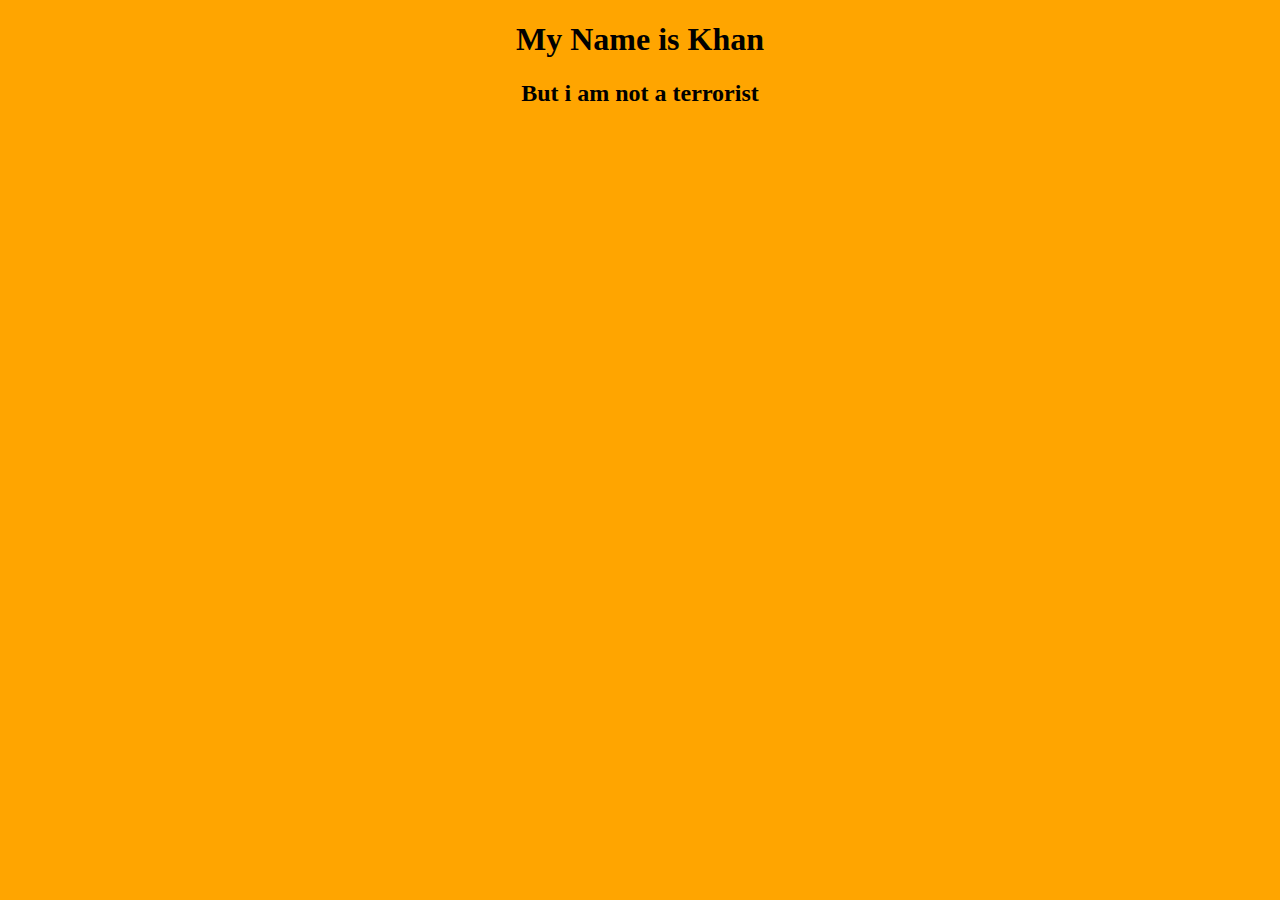
<file: profile.html>
<!DOCTYPE html>
<html lang="en">
<head>
    <meta charset="UTF-8">
    <meta name="viewport" content="width=device-width, initial-scale=1.0">
    <title>Document</title>
    <style>
        
        body{
           
            text-align: center;
            background-color:orange;
        }
    </style>
</head>
<body>
    <h1>My Name is Khan</h1>
    <h2>But i am not a terrorist</h2>
    
    
</body>
</html>
</file>
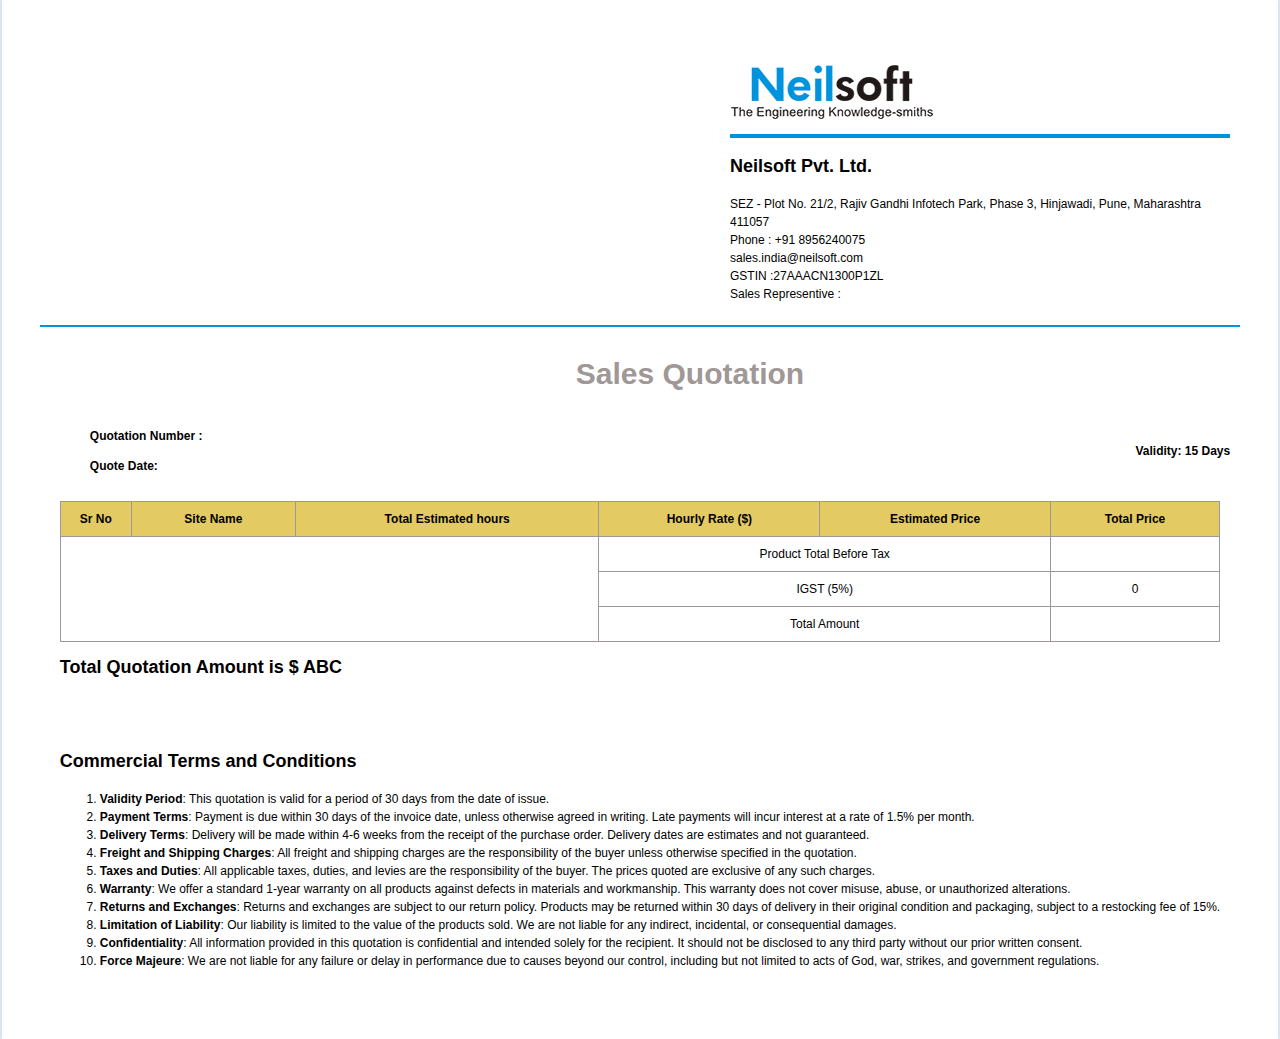
<file: html/old quote.html>
<!DOCTYPE html>
<html lang="en">

<head>
    <meta charset="UTF-8">
    <meta name="viewport" content="width=device-width, initial-scale=1.0">
    <title>Sales Quotation</title>
    <link rel="stylesheet" href="../css/demoquote.css">
</head>

<body>
 
    <div class="a4-container page-border">
        
        <div class="header">
            <div class="first">
                <ul type="none" id="clientCompanyDetails">
                    <!-- Client company details will be populated dynamically -->
                </ul>
                
            </div>
            <div class="second">
                <ul type="none">
                    <li> <img src="../images/logo.png" alt="Neilsoft Logo";></li>
                    <hr>
                    <li>
                        <h2>Neilsoft Pvt. Ltd.</h2>
                    </li>
                    <li>SEZ - Plot No. 21/2, Rajiv Gandhi Infotech Park, Phase 3, Hinjawadi, Pune, Maharashtra
                        411057
                    </li>
                    <li>Phone : +91 8956240075</li>
                    <li>sales.india@neilsoft.com</li>
                    <li>GSTIN :27AAACN1300P1ZL </li>
                    <li id="salesPersonName">Sales Representive :</li>
                </ul>
            </div>
        </div>
        <div class="mainbody">
            <div class="salesquoteHead">
                <h1>Sales Quotation</h1>
            </div>
            <div class="salesquoteid">
                <ul type="none">
                    <li>
                        <h4 id="quoteid">Quotation Number : </h4>
                    </li>
                    <li>
                        <h4 id="quoteDate">Quote Date:</h4>
                    </li>
                </ul>
                <ul type="none">
                    <li>
                        <h4 id="validuntil">Validity: 15 Days</h4>
                    </li>
                </ul>
            </div>
            <div class="quoteTable">
                <table>
                    <thead>
                        <tr>
                            <th>Sr No</th>
                            <th>Site Name</th>
                            <th>Total Estimated hours</th>
                            <th>Hourly Rate ($)</th>
                            <th>Estimated Price</th>
                            <th>Total Price</th>
                        </tr>
                    </thead>
                    <tbody id="quoteTableBody">
                        <!-- Table body rows will be populated dynamically -->
                    </tbody>
                    <tfoot>
                        <tr>
                            <td colspan="3" rowspan="3"></td>
                            <td colspan="2">Product Total Before Tax</td>
                            <td id="productTotalBeforeTax"></td>
                        </tr>
                        <tr>
                            <!-- <td colspan="3"></td> -->
                            <td colspan="2">IGST (5%)</td>
                            <td id="igstAmount">0</td>
                        </tr>
                        <tr>
                            <!-- <td colspan="3"></td> -->
                            <td colspan="2">Total Amount</td>
                            <td id="totalAmount"></td>
                        </tr>
                    </tfoot>
                </table>
                <h2><span id="totalQuotationAmount">Total Quotation Amount is $ ABC </span></h2>
            </div>
        </div>
        <div class="footer">
            <div class="terms-condition">
                <h2>Commercial Terms and Conditions</h2>
                <ol>
                    <li><strong>Validity Period</strong>: This quotation is valid for a period of 30 days from the date
                        of issue.</li>
                    <li><strong>Payment Terms</strong>: Payment is due within 30 days of the invoice date, unless
                        otherwise agreed in writing. Late payments will incur interest at a rate of 1.5% per month.</li>
                    <li><strong>Delivery Terms</strong>: Delivery will be made within 4-6 weeks from the receipt of the
                        purchase order. Delivery dates are estimates and not guaranteed.</li>
                    <li><strong>Freight and Shipping Charges</strong>: All freight and shipping charges are the
                        responsibility of the buyer unless otherwise specified in the quotation.</li>
                    <li><strong>Taxes and Duties</strong>: All applicable taxes, duties, and levies are the
                        responsibility of the buyer. The prices quoted are exclusive of any such charges.</li>
                    <li><strong>Warranty</strong>: We offer a standard 1-year warranty on all products against defects
                        in materials and workmanship. This warranty does not cover misuse, abuse, or unauthorized
                        alterations.</li>
                    <li><strong>Returns and Exchanges</strong>: Returns and exchanges are subject to our return policy.
                        Products may be returned within 30 days of delivery in their original condition and packaging,
                        subject to a restocking fee of 15%.</li>
                    <li><strong>Limitation of Liability</strong>: Our liability is limited to the value of the products
                        sold. We are not liable for any indirect, incidental, or consequential damages.</li>
                    <li><strong>Confidentiality</strong>: All information provided in this quotation is confidential and
                        intended solely for the recipient. It should not be disclosed to any third party without our
                        prior written consent.</li>
                    <li><strong>Force Majeure</strong>: We are not liable for any failure or delay in performance due to
                        causes beyond our control, including but not limited to acts of God, war, strikes, and
                        government regulations.</li>
                </ol>
            </div>
        </div>
    </div>

    <script>
        
       // Retrieve form data from localStorage
// // Retrieve form data from localStorage
// const formData = JSON.parse(localStorage.getItem('formData'));

// // Populate client company details individually
// const clientCompanyDetails = document.getElementById('clientCompanyDetails');

// // Company Name
// // Company Name in <h2> tag
// const companyNameH2 = document.createElement('h2');
// companyNameH2.textContent = formData.companyName;
// clientCompanyDetails.appendChild(companyNameH2);

// // Add 'To,' text
// const toText = document.createElement('li');
// toText.textContent = 'To,';
// clientCompanyDetails.appendChild(toText);

// // Contact
// const contactLi = document.createElement('li');
// contactLi.textContent = `Contact: ${formData.contact}`;
// clientCompanyDetails.appendChild(contactLi);

// // Company Address with Country, State, and Postal Code
// const addressString = `${formData.companyAddress} ${formData.state} ${formData.country} ${formData.postalCode}`;
// const addressLi = document.createElement('li');
// addressLi.textContent = ` ${addressString}`;
// clientCompanyDetails.appendChild(addressLi);

// // Contact Number
// const contactNumberLi = document.createElement('li');
// contactNumberLi.textContent = `Phone : ${formData.contactNumber}`;
// clientCompanyDetails.appendChild(contactNumberLi);

// // Email Address
// const emailAddressLi = document.createElement('li');
// emailAddressLi.textContent = `${formData.emailAddress}`;
// clientCompanyDetails.appendChild(emailAddressLi);

// Retrieve form data from localStorage
const formData = JSON.parse(localStorage.getItem('formData'));

// Populate client company details individually
const clientCompanyDetails = document.getElementById('clientCompanyDetails');

// Company Name in <h2> tag
const companyNameH2 = document.createElement('h2');
companyNameH2.textContent = formData.companyName;
clientCompanyDetails.appendChild(companyNameH2);

// Add 'To,' text
const toText = document.createElement('li');
toText.textContent = 'To,';
clientCompanyDetails.appendChild(toText);

// Contact
const contactLi = document.createElement('li');
contactLi.textContent = `Contact: ${formData.contact}`;
clientCompanyDetails.appendChild(contactLi);

// Company Address with Country, State, and Postal Code
const addressString = `${formData.companyAddress}, ${formData.state}, ${formData.country} ${formData.postalCode}`;
const addressLi = document.createElement('li');
addressLi.textContent = addressString;
clientCompanyDetails.appendChild(addressLi);

// Region
const regionLi = document.createElement('li');
regionLi.textContent = `Region: ${formData.region}`;
clientCompanyDetails.appendChild(regionLi);

// Contact Number
const contactNumberLi = document.createElement('li');
contactNumberLi.textContent = `Phone: ${formData.contactNumber}`;
clientCompanyDetails.appendChild(contactNumberLi);

// Email Address
const emailAddressLi = document.createElement('li');
emailAddressLi.textContent = `Email: ${formData.emailAddress}`;
clientCompanyDetails.appendChild(emailAddressLi);



// // Country
// const countryLi = document.createElement('li');
// countryLi.textContent = `Country: ${formData.country}`;
// clientCompanyDetails.appendChild(countryLi);

// // State
// const stateLi = document.createElement('li');
// stateLi.textContent = `State: ${formData.state}`;
// clientCompanyDetails.appendChild(stateLi);

// Sales Person Name (Not added as per your requirement to exclude it)


document.addEventListener('DOMContentLoaded', function () {
    // Retrieve form data from localStorage
    const formData = JSON.parse(localStorage.getItem('formData'));

    // Retrieve hourlyRate from formData
    const hourlyRate = parseFloat(formData.hourlyRate);

    // Log hourlyRate from formData
    console.log('Hourly rate from local storage:', hourlyRate);

    // Populate Sales Person Name
    document.getElementById('salesPersonName').textContent = `Sales Representative: ${formData.salesPersonName}`;

    // Retrieve the siteSums data from localStorage
    const siteSums = JSON.parse(localStorage.getItem('siteSums'));
    if (!siteSums) {
        console.error('No siteSums data found in localStorage');
        return;
    }

    // Get the site names
    const siteNames = Object.keys(siteSums);
    console.log('Site Names:', siteNames);

    // Calculate the total estimated hours for each site
    const totalEstimatedHoursElements = {};
    siteNames.forEach(siteName => {
        const siteData = siteSums[siteName];
        let totalHours = 0;

        for (const key in siteData) {
            if (siteData.hasOwnProperty(key)) {
                totalHours += siteData[key];
            }
        }
        totalEstimatedHoursElements[siteName] = totalHours;
        console.log(`Total Estimated Hours for ${siteName}:`, totalHours);
    });

    // Populate the quote table body
    const quoteTableBody = document.getElementById('quoteTableBody');
    let rowIndex = 1;
    let productTotalBeforeTax = 0;

    siteNames.forEach(siteName => {
        const totalEstimatedHours = totalEstimatedHoursElements[siteName];
        const estimatedPrice = totalEstimatedHours * hourlyRate;
        productTotalBeforeTax += estimatedPrice;

        const row = document.createElement('tr');
        row.innerHTML = `
            <td>${rowIndex++}</td>
            <td>${siteName}</td>
            <td>${totalEstimatedHours.toFixed()} Hours</td>
            <td>$ ${hourlyRate.toFixed(2)}</td>
            <td>$${estimatedPrice.toLocaleString('en-US', { minimumFractionDigits: 2, maximumFractionDigits: 2 })}</td>
            <td>$${estimatedPrice.toLocaleString('en-US', { minimumFractionDigits: 2, maximumFractionDigits: 2 })}</td>
        `;
        quoteTableBody.appendChild(row);
    });

    // Set the product total before tax
    document.getElementById('productTotalBeforeTax').textContent = `$ ${productTotalBeforeTax.toLocaleString('en-US', { minimumFractionDigits: 2, maximumFractionDigits: 2 })}`;

    // Example calculation for IGST
    const igstRate = 5; // Example IGST rate
    const igstAmount = (productTotalBeforeTax * igstRate) / 100;
    document.getElementById('igstAmount').textContent = `$ ${igstAmount.toLocaleString('en-US', { minimumFractionDigits: 2, maximumFractionDigits: 2 })}`;

    // Example calculation for total amount
    const totalAmount = productTotalBeforeTax + igstAmount;
    document.getElementById('totalAmount').textContent = `$ ${totalAmount.toLocaleString('en-US', { minimumFractionDigits: 2, maximumFractionDigits: 2 })}`;

    // Example total quotation amount
    document.getElementById('totalQuotationAmount').textContent = `Total Quotation Amount is $ ${totalAmount.toLocaleString('en-US', { minimumFractionDigits: 2, maximumFractionDigits: 2 })}`;

    // Set today's date for Quote Date
    const today = new Date();
    const formattedDate = `${today.getMonth() + 1}/${today.getDate()}/${today.getFullYear()}`;
    const formattedDateForQuoteId = `${today.getFullYear()}-${(today.getMonth() + 1).toString().padStart(2, '0')}-${today.getDate().toString().padStart(2, '0')}`;
    document.getElementById('quoteDate').textContent = `Quote Date: ${formattedDate}`;
    document.getElementById('quoteid').textContent = `Quotation Number: NL-${formattedDateForQuoteId}`;
});

    </script>
</body>

</html>
</file>
<file: css/demoquote.css>
body {
    margin: 0;
    padding: 0;
    display: flex;
    justify-content: center;
    align-items: center;
    background-color: #e3edf7;
    font-family: Verdana, Geneva, Tahoma, sans-serif;
    font-size: 12px; 
}

.a4-container {
    /* width: 210mm; 
    min-height: 297mm;  */
    padding: 10mm;
    background: white;
    box-shadow: 0 0 5px rgba(0, 0, 0, 0.1);
    /* margin: 20px 0; */
}
.header {
    display: flex;
    justify-content: space-between;
    align-items: top;
    /* padding: 10px; */
    line-height: 1.5;
    border-bottom: 2px solid #0093DD;
    font-weight:lighter;
}

.first {
    width: 45%;
    padding: 10px;
}

.second {
    width: 45%;
    padding: 10px;
}

.mainbody {
    padding: 10px;
}

.salesquoteHead {
    display: flex;
    justify-content: center;
    align-items: center;
    /* padding: 10px; */
    /* background-color: #f8f8f8; /* Optional: background color for better visibility */
    /* border-bottom: 1px solid #ddd;  */
}

.salesquoteHead h1 {
    flex-grow: 1;
    text-align: center;
    margin-left: 100px;
    font-family:Verdana, Geneva, Tahoma, sans-serif;
    font-size: 30px; /* Adjust size as needed */
    color: #a09797;
    
    /* margin-left:50%; */
}

.salesquoteHead img {
    height: 50px; 
    
    /* Adjust size as needed */
    /* Optionally set a max-width or width */
}
.salesquoteid {
    height: 80px;
    display: flex;
    justify-content: space-between;
    align-items: center;
    font-weight: lighter;
}

.quoteTable {
    padding: 10px;
    /* margin-top: 10px; */
}

th, td {
    padding: 10px;
    border: 1px solid #a09797;
    text-align: center;
}

th {
    background-color: rgb(228, 202, 99);
    font-weight: bold;
}

table {
    width: 100%;
    border-collapse: collapse;
    /* flex-shrink: inherit; */
   /* border-radius: 600px; */
}
table th:first-child, table td:first-child {
    width: 50px; /* Adjust width based on content */
}

.footer {
    padding: 10px;
    /* margin-top: 10px; */
    line-height: 1.5;
}

#siteNamesList{
/* background-color: #0093DD; */
}

.terms-condition {
    padding: 10px;
}

@media print {
    body {
        margin: 0;
        font-size: 12px; 
    }

    .a4-container {
        padding: 0;
        margin: 0;
        box-shadow: none;
    }

    .header, .mainbody, .footer {
        page-break-inside: avoid;
    }
} 

/* Style for the wrapper to position children elements */
.wrapper {
    position: relative; /* Make this the reference for absolute positioning */
}

/* Style for the Download PDF button */
#downloadPdf {
    position: absolute; /* Position relative to the nearest positioned ancestor (wrapper) */
    top: 25px; /* Distance from the top of the wrapper */
    right: -150px; /* Adjust this value to move the button to the right of the a4-container */
    background-color: #4CAF50; /* Green background */
    border: none; /* Remove border */
    color: white; /* White text */
    padding: 10px 20px; /* Padding around the text */
    text-align: center; /* Centered text */
    text-decoration: none; /* Remove underline from text */
    display: inline-block; /* Display as inline block */
    font-size: 14px; /* Text size */
    cursor: pointer; /* Pointer cursor on hover */
    border-radius: 5px; /* Rounded corners */
    transition: background-color 0.3s, transform 0.2s; /* Smooth transition */
    z-index: 1000; /* Ensure the button is above other content */
}

#downloadPdf:hover {
    background-color: #45a049; /* Darker green background on hover */
    transform: scale(1.05); /* Slightly enlarge on hover */
}

#downloadPdf:active {
    background-color: #388e3c; /* Even darker green when clicked */
    transform: scale(0.95); /* Slightly shrink when clicked */
}

#downloadPdf:focus {
    outline: none; /* Remove default outline */
}


.footer-content {
    font-size: 12px; /* Standard text size */
    color: #333; /* Dark gray text color for readability */
    line-height: 1.4; /* Slightly increased line height for readability */
}

.footer-content p {
    margin: 5px 0; /* Space between paragraphs */
}

.footer-bottom {
    display: flex;
    justify-content: space-between; /* Aligns items to the edges */
    align-items: center; /* Centers items vertically */
}

.footer-bottom .page-info {
    color: #333; /* Dark gray for page info */
}

.footer-bottom .confidentiality {
    color: #666; /* Medium gray for confidentiality notice */
}

hr {
    border: none; /* Remove default border */
    height: 4px; /* Set height for the line */
    background-color:#0093DD; /* Blue color for the line */
    margin: 2px 0; /* Space above and below the line */
}
</file>
